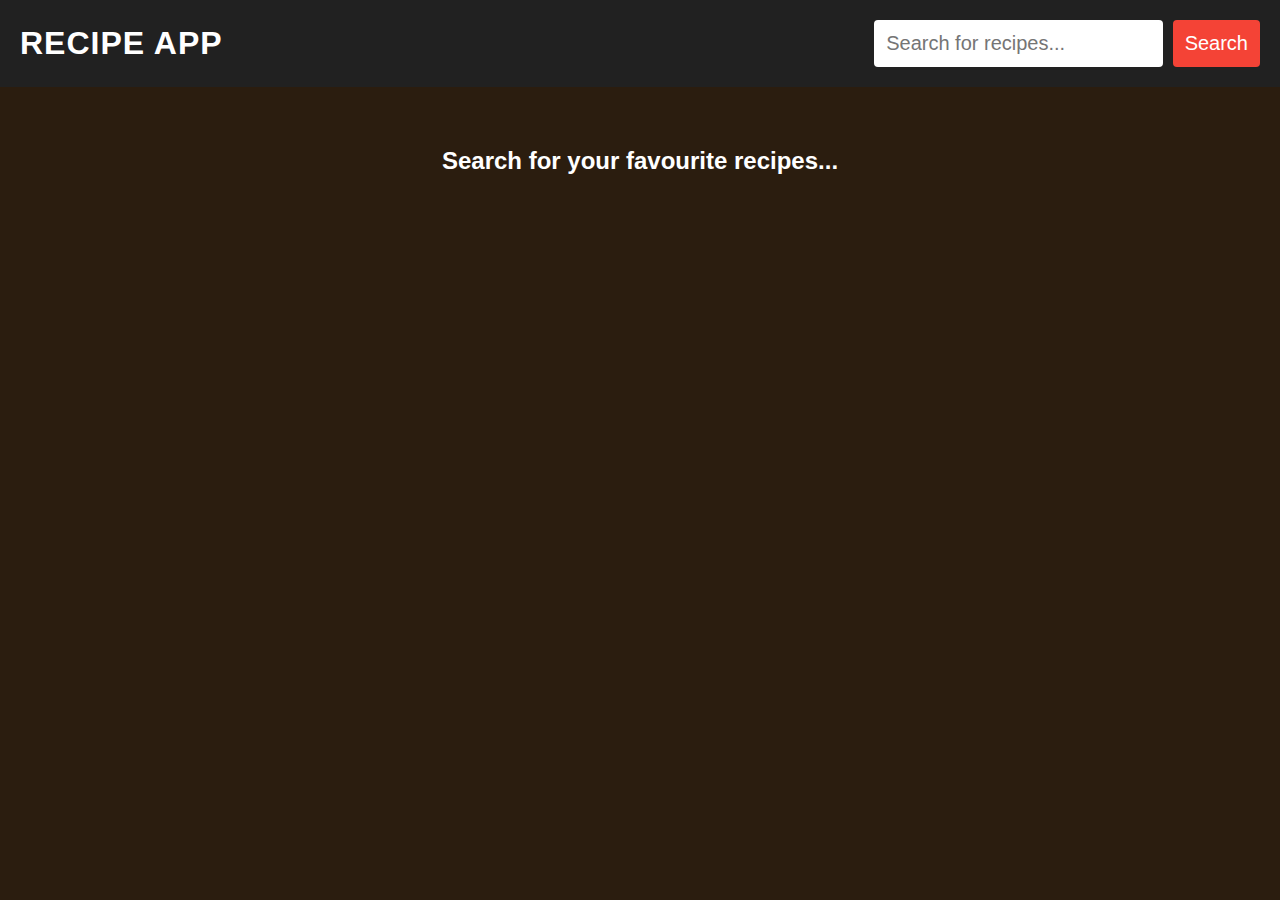
<file: Recipe_app/index.html>
<!DOCTYPE html>
<html lang="en">
<head>
  <meta charset="UTF-8">
  <meta name="viewport" content="width=device-width, initial-scale=1.0">
  <title>Recipe App</title>
  <link rel="stylesheet" href="style.css">
</head>
<body>
  <!-- header starts here -->
  <header>
      <h1>Recipe App</h1>
      <div class="header-search-bar">
      <input type="text" placeholder="Search for recipes..." id="search-bar">
      <input type="button" value="Search" id="search-btn">
      </div>
  </header>
  <!-- header ends here -->
   <main>
    <div class="recipes-list" id="recipes-list">
    <h2 class="sub-title">Search for your favourite recipes...</h2>
    </div>
    <!-- recipe details starts here -->
     <div class="recipe-details">
      
     </div>
   </main>
</body>
<script src="script.js"></script>
</html>
</file>
<file: Recipe_app/style.css>
* {
  margin: 0;
  padding: 0;
  box-sizing: border-box;
  font-family: Verdana, Geneva, Tahoma, sans-serif;
}

body {
  background: #2b1d0f;
  color: #fff;
}

header {
  display: flex;
  justify-content: space-between;
  align-items: center;
  background: rgb(33, 33, 33);
  padding: 20px;
}

header h1 {
  color: #fff;
  text-transform: uppercase;
  letter-spacing: 1px;
  z-index: 1;
}

.header-search-bar input{
  padding: 12px;
  font-size: 20px;
  border-radius: 4px;
  border: none;
  outline: none;
}

.header-search-bar input[type="button"] {
  background-color: rgb(244, 67, 54);
  color: #fff;
  margin-left: 5px;
  cursor: pointer;
  transition: background-color 0.3s;
}

.header-search-bar input[type="button"]:hover, .recipes-container button:hover {
  background-color: #ff5c5c;
}

.sub-title {
   text-align: center;
   margin-top: 30px;
}

.recipes-list {
  display: grid;
  grid-template-columns: repeat(auto-fit, minmax(300px, 1fr));
  grid-gap: 100px;
  padding: 30px 60px;
}

.recipes-list img {
  width: 100%;
}

.recipes-container {
  background: #fff;
  color: #000000;
  text-align: center;
  transition: transform 0.3s;
}

.recipes-container h3 {
  margin-top: 5px;
}

.recipes-container p {
  margin-block: 8px;
  color: #727070;
}

.recipes-container span {
  font-weight: bold;
}

.recipes-container button {
  padding: 10px;
  font-size: 20px;
  font-weight: bold;
  margin-block: 20px;
  border-radius: 4px;
  border: none;
  outline: none;
  background-color: rgb(244, 67, 54);
  color: #fff;
  cursor: pointer;
}

.recipes-container:hover {
   transform: scale(1.02);
}
</file>
